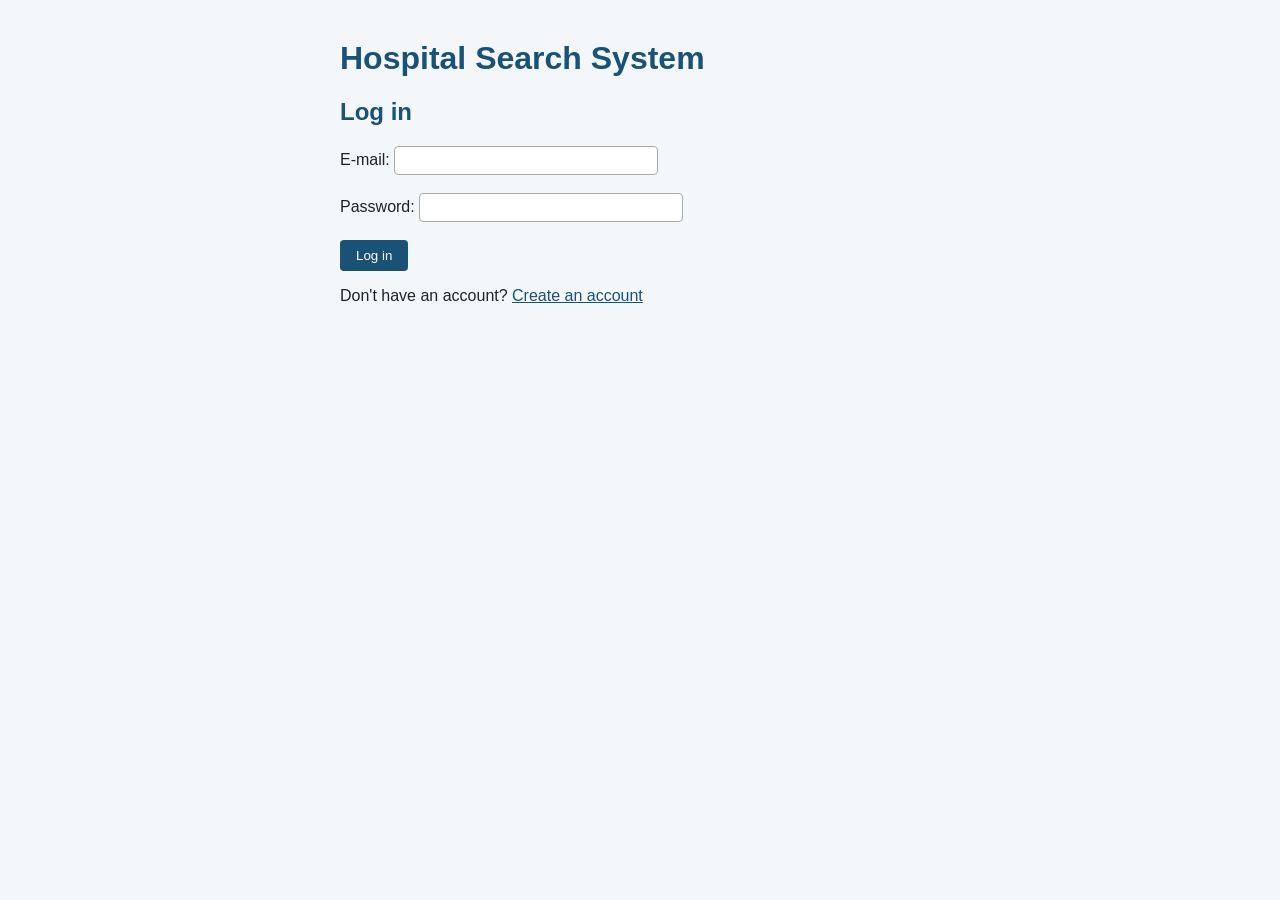
<file: HospitalSearchSystemRESTProject/src/main/webapp/index.html>
<!DOCTYPE html>
<html>
<head>
<meta charset="UTF-8">
<link rel="stylesheet" href="style.css">
<title>Hospital Search System</title>
</head>
<body>
<h1>Hospital Search System</h1>

<h2>Log in</h2>
<form action="rest/accounts/login" method="post">
	E-mail: <input type="text" name="email"><br><br>
	Password: <input type="password" name="password"><br><br>
	<input type="submit" value="Log in">
</form>

<p>Don't have an account? <a href="AddAccountForm.html">Create an account</a></p>
</body>
</html>
</file>
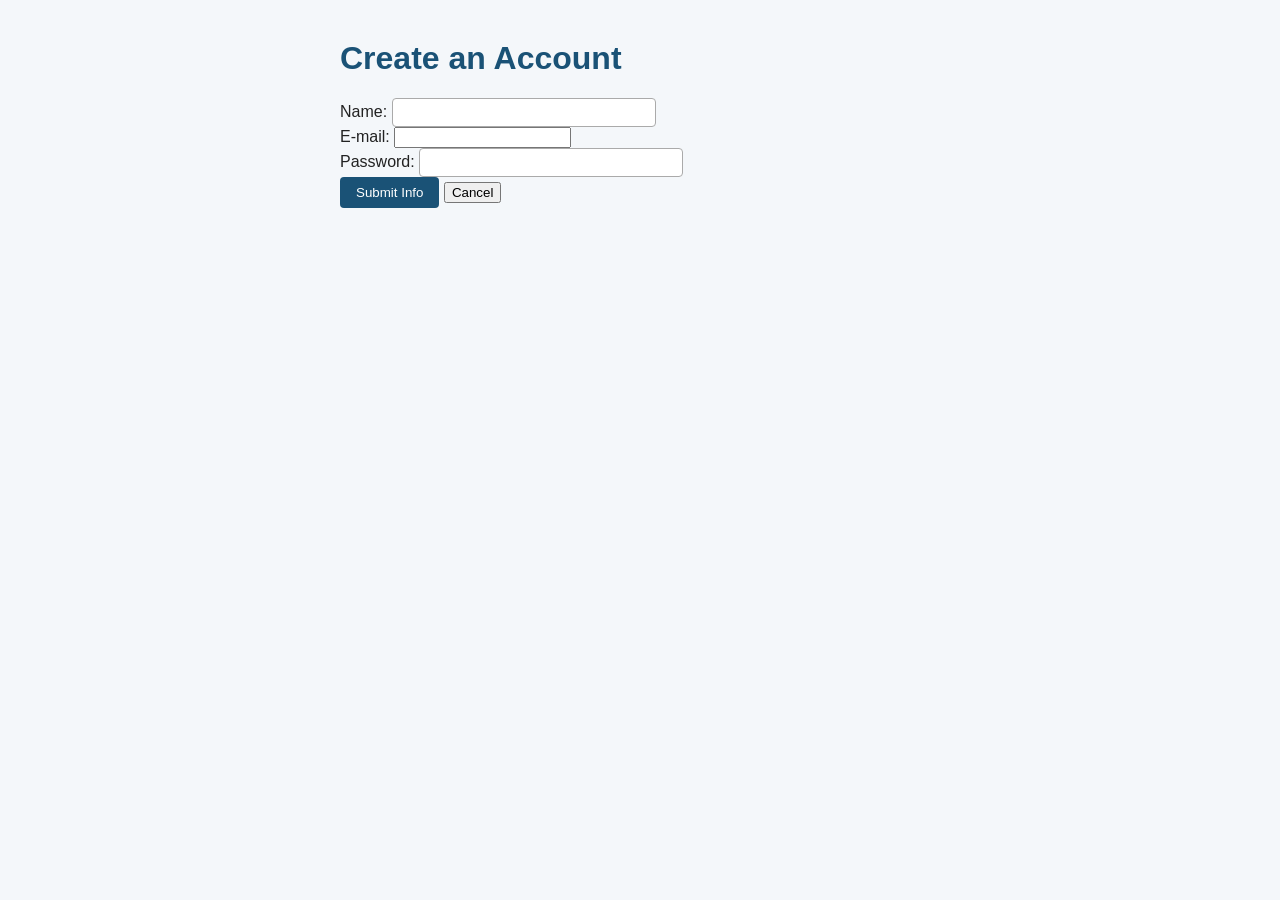
<file: HospitalSearchSystemRESTProject/src/main/webapp/AddAccountForm.html>
<!DOCTYPE html>
<html>
<head>
<meta charset="UTF-8">
<link rel="stylesheet" href="style.css">
<title>Create Account</title>
</head>
<body>
<h1>Create an Account</h1>
<form method="post" action="rest/accounts/addAccount">
	<label> Name: <INPUT type="text" name="name" size="20"/></label><br/>
	<label> E-mail: <INPUT type="email" name="email" size="20"/></label><br/>
	<label> Password: <INPUT type="password" name="password" size="20"/></label><br/>
	
	<input type="submit" name="submit" value="Submit Info"/>
	<input type="reset" name="bcancel" value="Cancel"/>
</form>
</body>
</html>
</file>
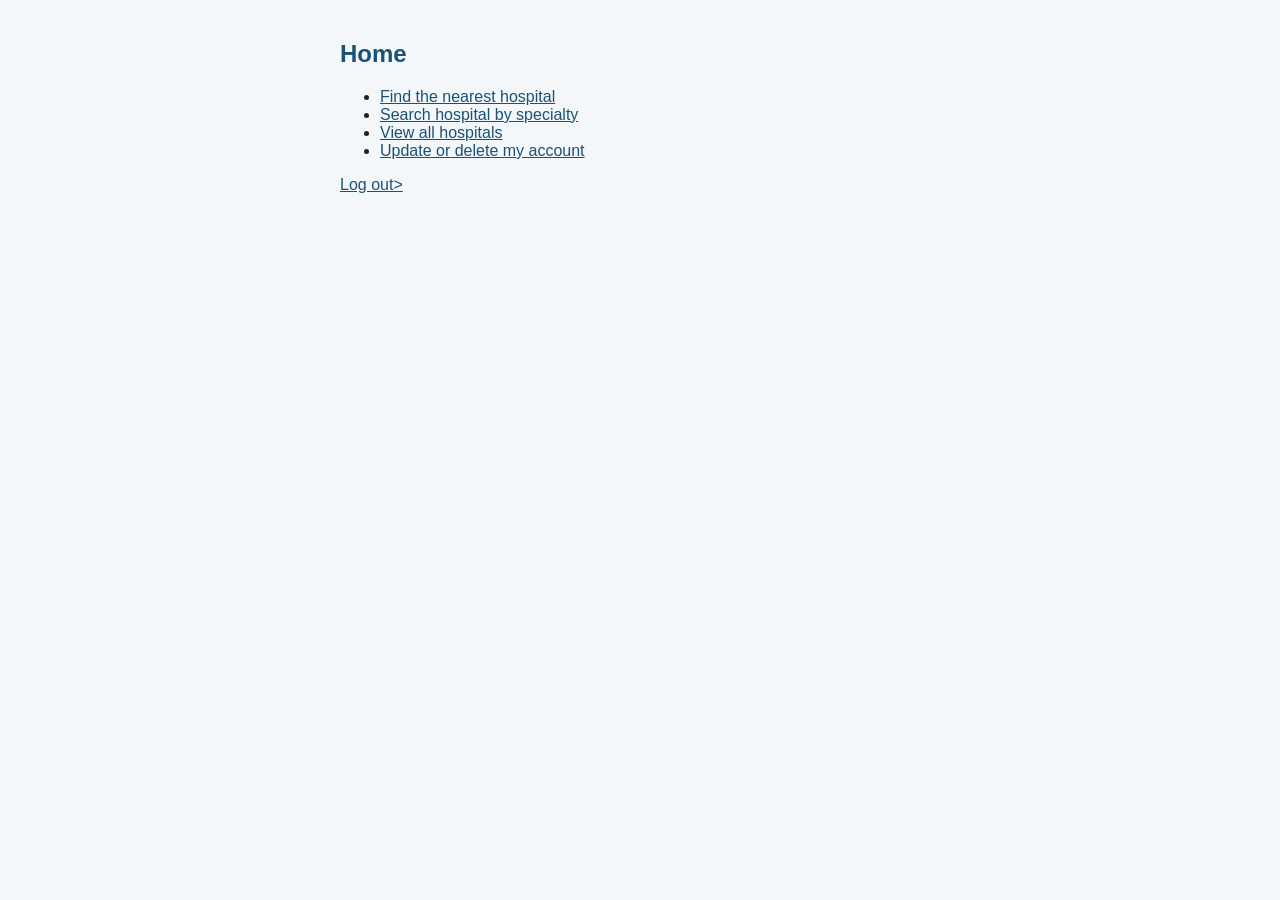
<file: HospitalSearchSystemRESTProject/src/main/webapp/home.html>
<!DOCTYPE html>
<html>
<head>
<meta charset="UTF-8">
<link rel="stylesheet" href="style.css">
<title>Home</title>
</head>
<body>
	<h2>Home</h2>
	<ul>
		<li><a href="NearestHospitalForm.html">Find the nearest hospital</a></li>
		<li><a href="SpecialtyForm.html">Search hospital by specialty</a></li>
		<li><a href="rest/hospitals">View all hospitals</a></li>
		<li><a id="manageLink" href="ManageAccountForm.html">Update or delete my account</a></li>
	</ul>
	<p><a href="index.html">Log out></a></p>
	<script>
		var id =  new URLSearchParams(window.location.search).get("id");
		if (id) {
			document.getElementById("manageLink").href = "manageAccountForm.html?id=" + id;
		}
	</script>
</body>
</html>
</file>
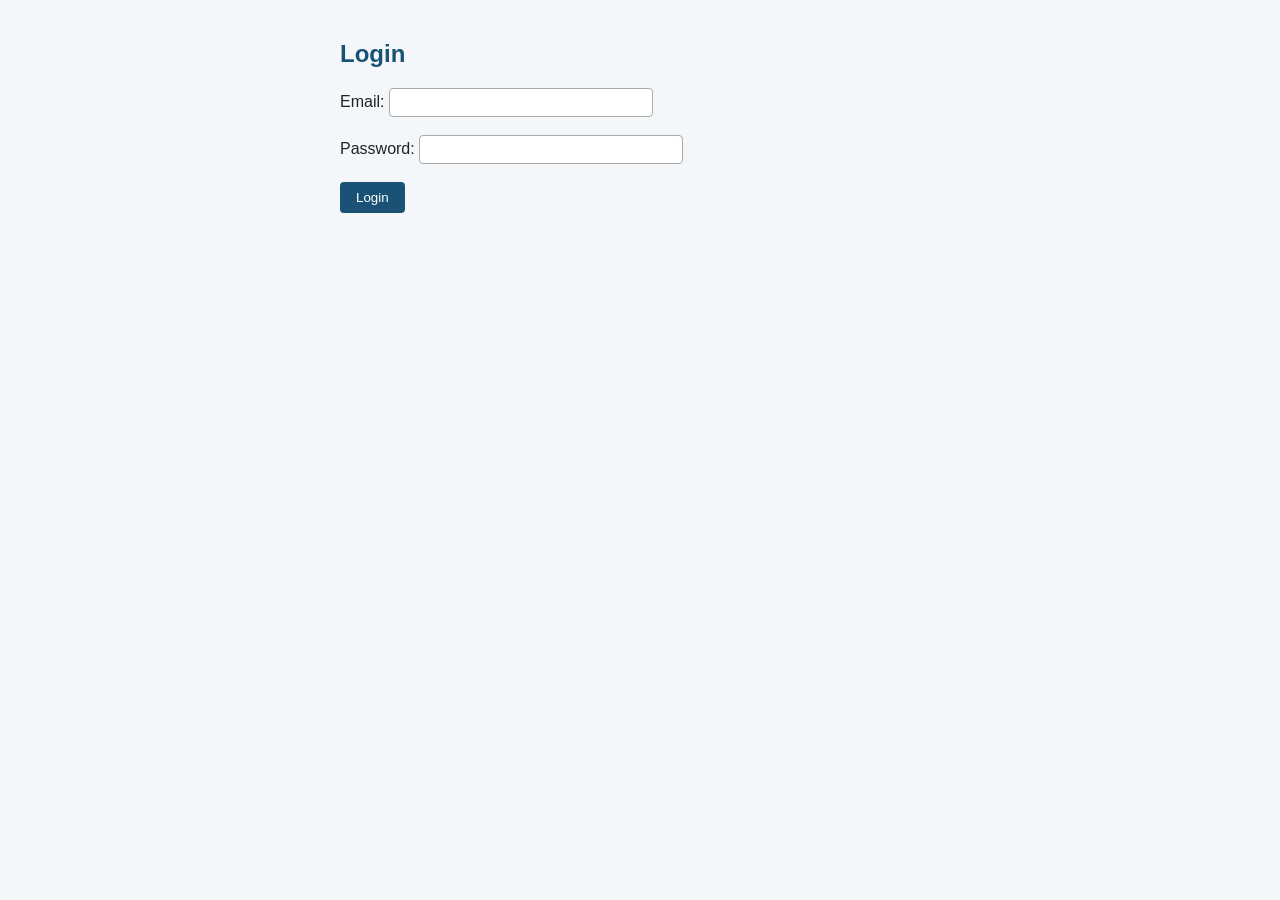
<file: HospitalSearchSystemRESTProject/src/main/webapp/LoginForm.html>
<!DOCTYPE html>
<html>
<head>
<meta charset="UTF-8">
<link rel="stylesheet" href="style.css">
<title>Login</title>
</head>
<body>
	<h2>Login</h2>
	<form action="rest/accounts/login" method="post">
		Email: <input type="text" name="email"><br><br>
		Password: <input type="password" name="password"><br><br>
		<input type="submit" value="Login">
	</form>
</body>
</html>
</file>
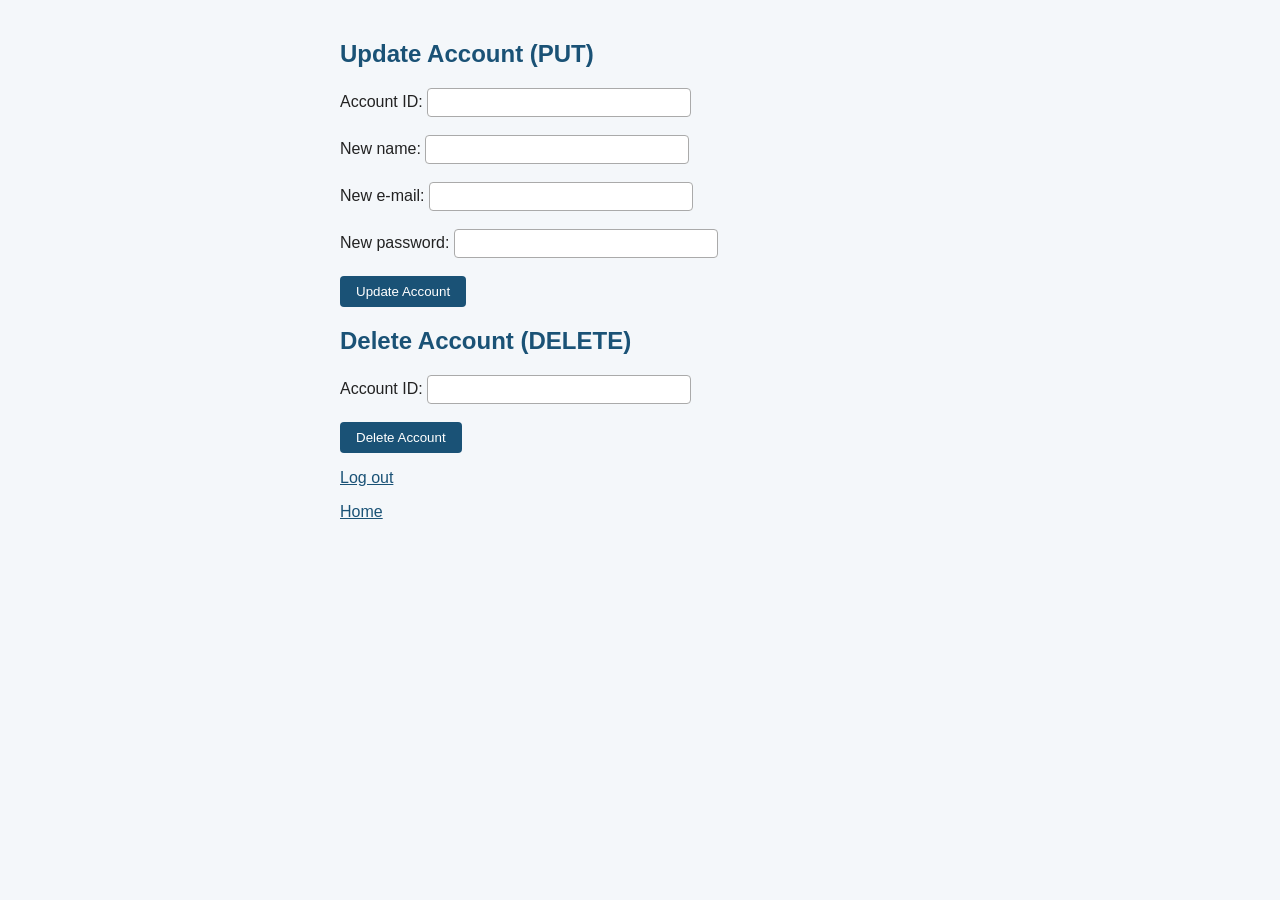
<file: HospitalSearchSystemRESTProject/src/main/webapp/ManageAccountForm.html>
<!DOCTYPE html>
<html>
<head>
<meta charset="UTF-8">
<link rel="stylesheet" href="style.css">
<title>Manage Account</title>
</head>
<body>
	<h2>Update Account (PUT)</h2>
	<form id="updateForm">
		Account ID: <input type="text" id="updateId"><br><br>
		New name: <input type="text" id="updateName"><br><br>
		New e-mail: <input type="text" id="updateEmail"><br><br>
		New password: <input type="password" id="updatePassword"><br><br>
		<input type="submit" value="Update Account">
	</form>
	
	<h2>Delete Account (DELETE)</h2>
	<form id="deleteForm">
		Account ID: <input type="text" id="deleteId"><br><br>
		<input type="submit" value="Delete Account">
	</form>
	
	<p id="result"></p>
	
	<p id="afterDelete" style="display:none"><a href="index.html">Back to the login page</a></p>
	
	<p><a href="index.html">Log out</a></p>
	<p><a id="homeLink" href="home.html">Home</a></p>
	
	<script>
		var accountId = new URLSearchParams(window.location.search).get("id");
		if (accountId) {
			document.getElementById("updateId").value = accountId;
			document.getElementById("deleteId").value = accountId;
			document.getElementById("updateId").readOnly = true;
			document.getElementById("deleteId").readOnly = true;
			document.getElementById("homeLink").href = "home.html?id=" + accountId;
		}
		
		function showResult(text) {
			document.getElementById("result").textContent = text;
		}
		
		document.getElementById("updateForm").addEventListener("submit", function (event) {
			event.preventDefault();
			var url = "rest/accounts"
				+ "?id=" + encodeURIComponent(document.getElementById("updateId").value)
				+ "&name=" + encodeURIComponent(document.getElementById("updateName").value)
				+ "&email=" + encodeURIComponent(document.getElementById("updateEmail").value)
				+ "&password=" + encodeURIComponent(document.getElementById("updatePassword").value);
			fetch(url, { method: "PUT" }).then(function (response) {
				return response.text().then(function (text) { showResult(text); });
			});
		});
		
		document.getElementById("deleteForm").addEventListener("submit", function (event) {
			event.preventDefault();
			var url = "rest/accounts?id=" + encodeURIComponent(document.getElementById("deleteId").value);
			fetch(url, { method: "DELETE" }).then(function (response) {
				return response.text().then(function (text) {
					showResult(text);
					if (text.indexOf("were deleted") !== -1) {
						document.getElementById("afterDelete").style.display = "block";
					}
				});
			});
		});
	</script>
</body>
</html>
</file>
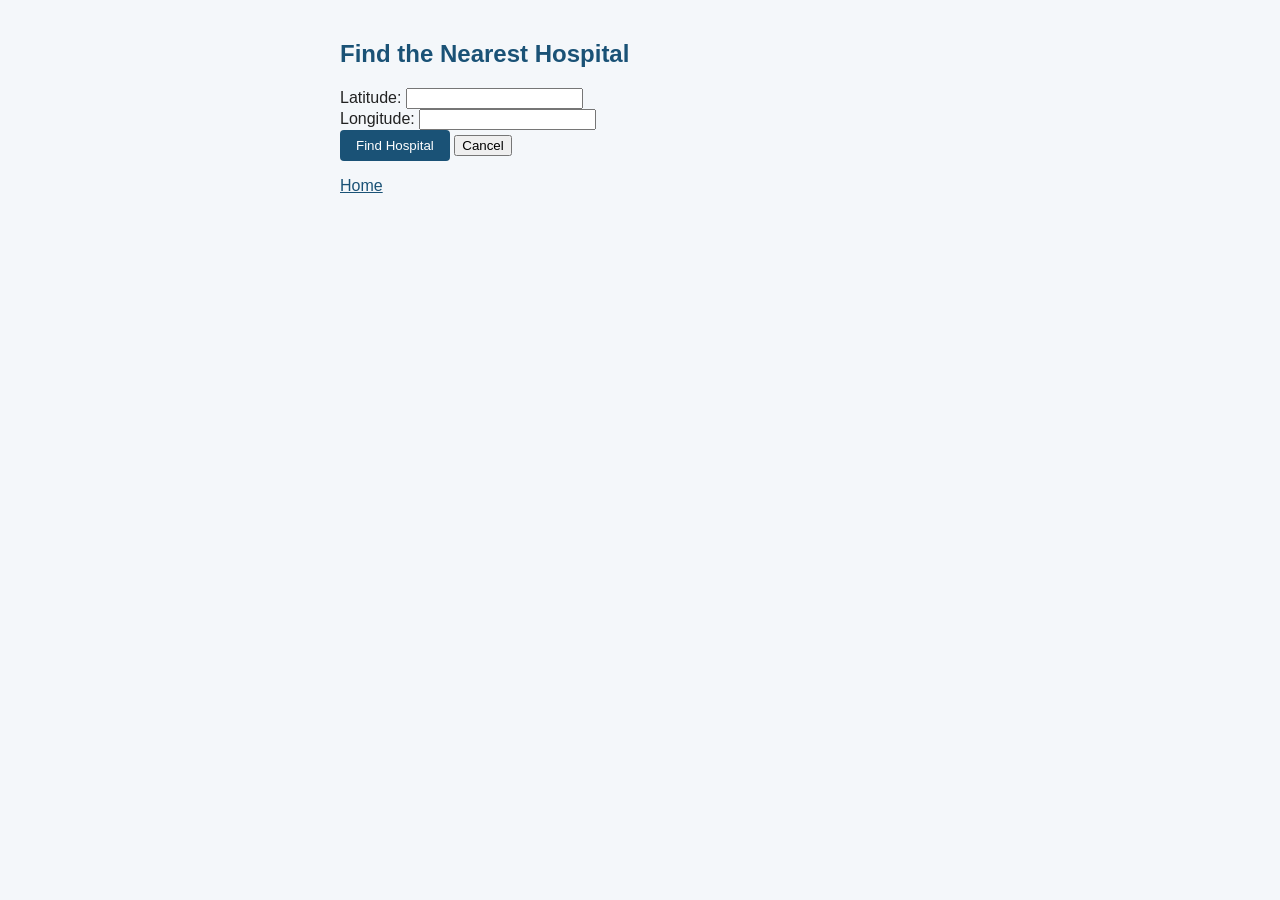
<file: HospitalSearchSystemRESTProject/src/main/webapp/NearestHospitalForm.html>
<!DOCTYPE html>
<html>
<head>
<meta charset="UTF-8">
<link rel="stylesheet" href="style.css">
<title>Nearest Hospital</title>
</head>
<body>
<h2>Find the Nearest Hospital</h2>
<form method="get" action="rest/hospitals/nearest">
	<label> Latitude: <INPUT type="number" name="lat" step="any" size="20" required/></label><br/>
	<label> Longitude: <INPUT type="number" name="long" step="any" size="20" required/></label><br/>
	
	<input type="submit" name="submit" value="Find Hospital"/>
	<input type="reset" name="bcancel" value="Cancel"/>
</form>
<p><a href="home.html">Home</a></p>
</body>
</html>
</file>
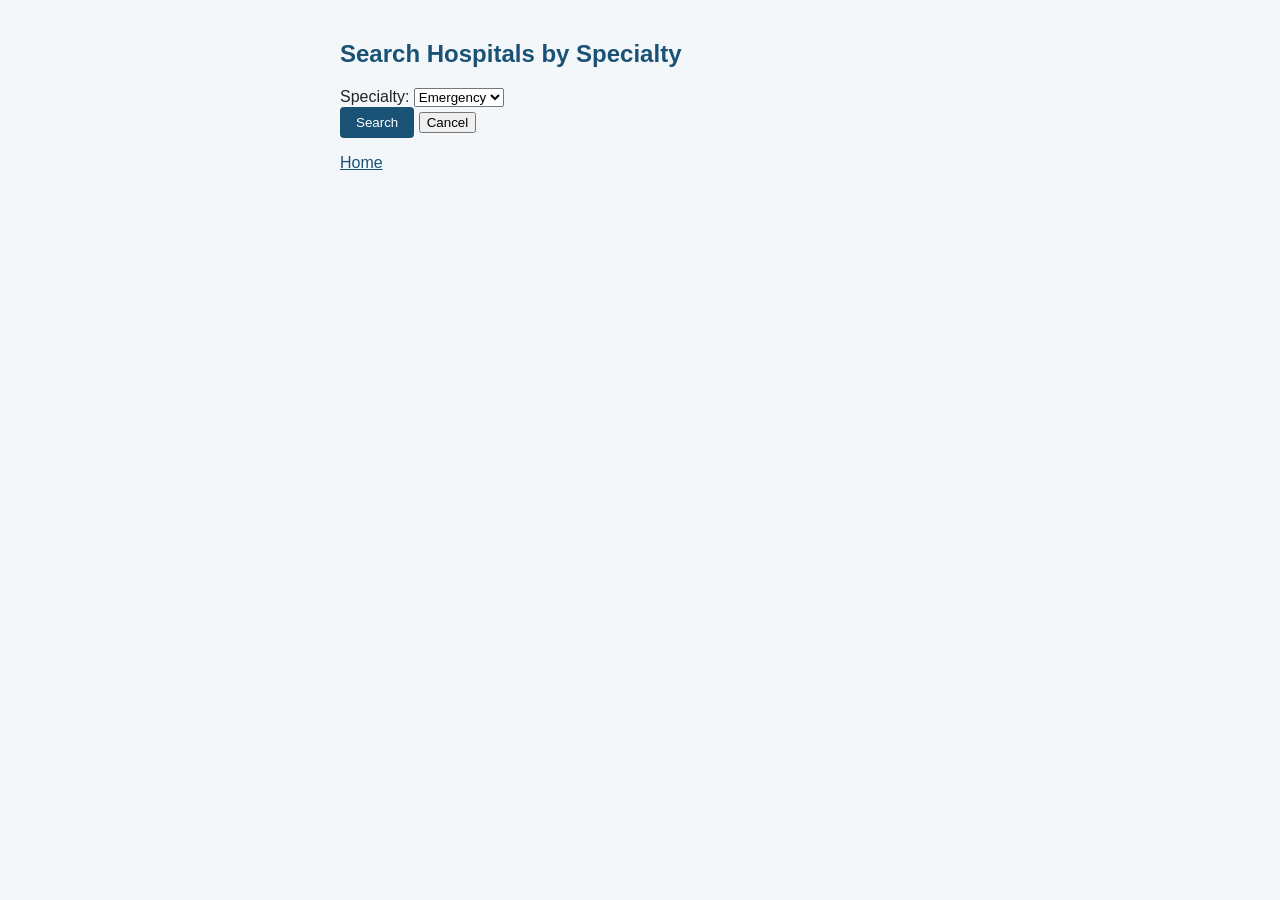
<file: HospitalSearchSystemRESTProject/src/main/webapp/SpecialtyForm.html>
<!DOCTYPE html>
<html>
<head>
<meta charset="UTF-8">
<link rel="stylesheet" href="style.css">
<title>Search by Specialty</title>
</head>
<body>
<h2>Search Hospitals by Specialty</h2>
<form method="get" action="rest/hospitals/searchSpecialty">
	<label> Specialty:
		<select name="specialty">
			<option value="Emergency">Emergency</option>
			<option value="Cardiology">Cardiology</option>
			<option value="Pediatrics">Pediatrics</option>
		</select>
	</label><br/>
	
	<input type="submit" name="submit" value="Search"/>
	<input type="reset" name="bcancel" value="Cancel"/>
</form>
<p><a href="home.html">Home</a></p>
</body>
</html>
</file>
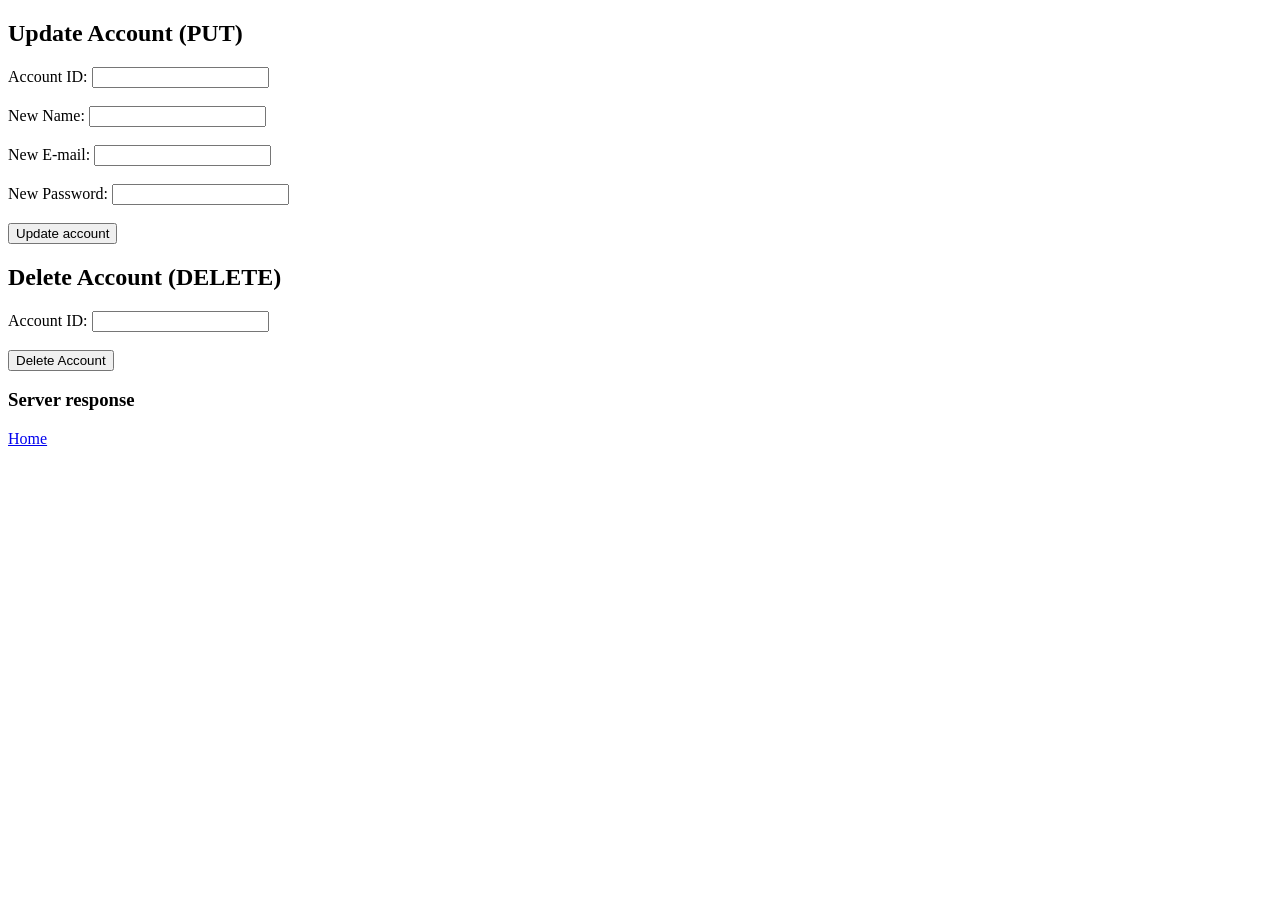
<file: HospitalSearchSystemRESTProject/src/main/webapp/WEB-INF/ManageAccountForm.html>
<!DOCTYPE html>
<html>
<head>
<meta charset="UTF-8">
<title>Insert title here</title>
</head>
<body>
	<h2>Update Account (PUT)</h2>
	<form id="updateForm">
		Account ID: <input type="text" id="updateId"><br><br>
		New Name: <input type="text" id="updateName"><br><br>
		New E-mail: <input type="text" id="updateEmail"><br><br>
		New Password: <input type="password" id="updatePassword"><br><br>
		<input type="submit" value="Update account">
	</form>
	
	<h2>Delete Account (DELETE)</h2>
	<form id="deleteForm">
	Account ID: <input type="text" id="deleteId"><br><br>
	<input type="submit" value="Delete Account">
	</form>
	
	<h3>Server response</h3>
	<pre id="result"></pre>
	
	<p><a href="index.html">Home</a></p>
	
	<script>
		function showResult(method, response, text) {
			document.getElementById("result").textContent = 
				method + "-> HTTP " + response.status + "\n" + text;
		}
		
		document.getElementById("updateForm").addEventListener("submit, function (event) {
			event.preventDefault();
			var url = "rest/accounts"
				+ "?id=" + encodeURICompoenent(document.getElementById("updateId").value)
				+
		}
		</script>

</body>
</html>
</file>
<file: HospitalSearchSystemRESTProject/src/main/webapp/style.css>
@charset "UTF-8";

body {
	font-family: Arial, sans-serif;
	max-width: 600px;
	margin: 40px auto;
	padding: 0 16px;
	background: #f4f7fa;
	color: #222;
}

h1, h2 { color: #1a5276; }

input[type=text], input[type=password] {
	padding: 6px;
	width: 250px;
	border: 1px solid #aaa;
	border-radius: 4px;
}

input[type=submit] {
	padding: 8px 16px;
	background: #1a5276;
	color: white;
	border: none;
	border-radius: 4px;
	cursor: pointer;
}

input[type=submit]:hover { background: #2471a3; }

table { border-collapse: collapse; width: 100%; background: white; }
th, td { border: 1px solid #ccc; padding: 8px; text-align: left; }
th { background: #1a5276; color: white; }

a { color: #1a5276; }
pre { background: white; padding: 10px; border: 1px solid #ccc; }

#result { font-weight: bold; color: #1a5276; }
</file>
